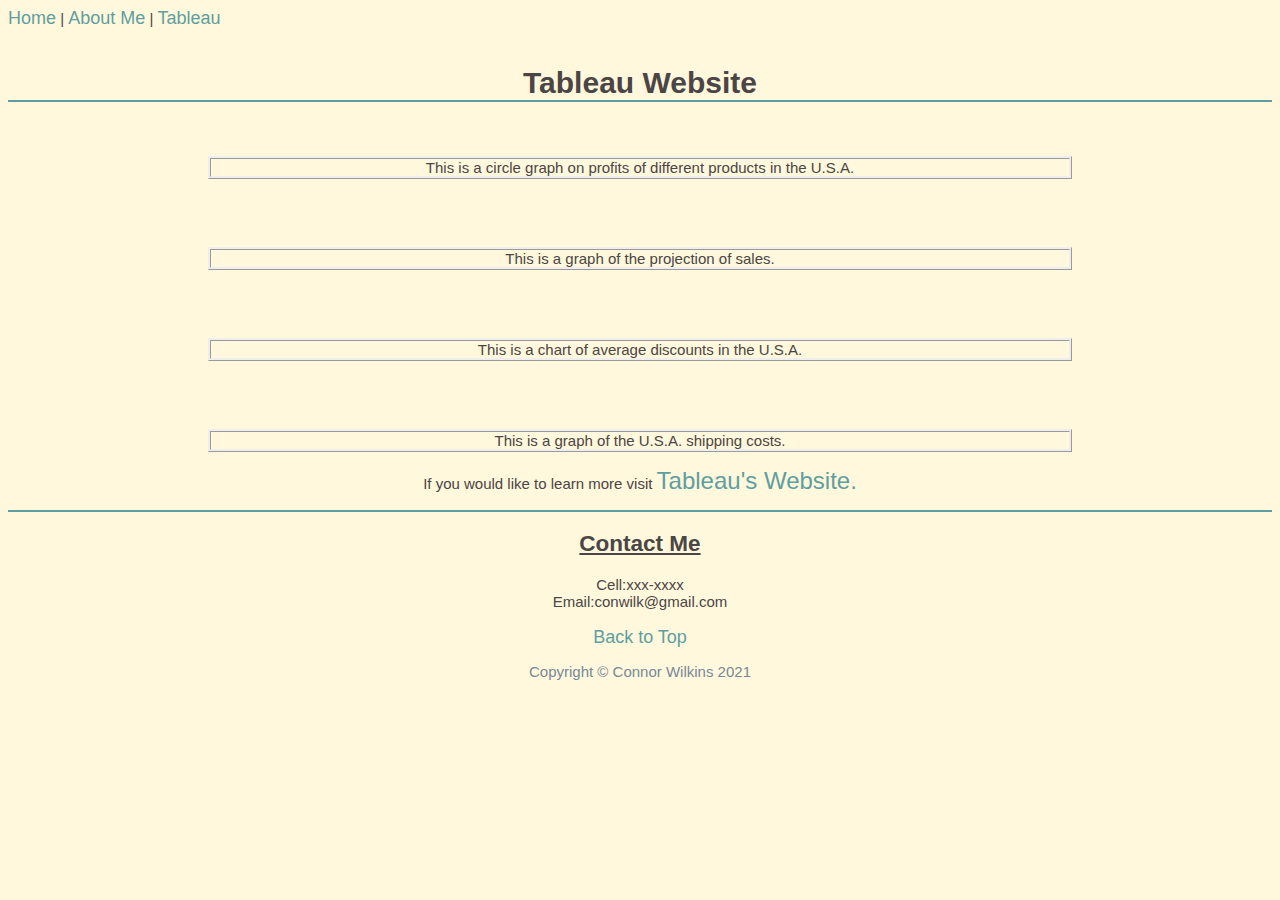
<file: tableau.html>
<!DOCTYPE html>

<html>
    <head>
        <title>Connor Wilkins-BYU-tableau</title>

        <link rel="stylesheet" href="../styles.css" type="text/css">


    </head>

    <body>
        <a href="../index.html" id="top">Home</a> |
        <a href="about me.html">About Me</a> |
        <a href="#">Tableau</a>

        <br> <br>

        <h1 class="center bottomborder">Tableau Website</h1>

        <div class='tableauPlaceholder' id='viz1638840002161' style='position: relative'><noscript><a href='#'><img alt='Sheet 1 ' src='https:&#47;&#47;public.tableau.com&#47;static&#47;images&#47;ta&#47;tablaeuproject6CONNORWILKINS&#47;Sheet1&#47;1_rss.png' style='border: none' /></a></noscript><object class='tableauViz'  style='display:none;'><param name='host_url' value='https%3A%2F%2Fpublic.tableau.com%2F' /> <param name='embed_code_version' value='3' /> <param name='site_root' value='' /><param name='name' value='tablaeuproject6CONNORWILKINS&#47;Sheet1' /><param name='tabs' value='no' /><param name='toolbar' value='yes' /><param name='static_image' value='https:&#47;&#47;public.tableau.com&#47;static&#47;images&#47;ta&#47;tablaeuproject6CONNORWILKINS&#47;Sheet1&#47;1.png' /> <param name='animate_transition' value='yes' /><param name='display_static_image' value='yes' /><param name='display_spinner' value='yes' /><param name='display_overlay' value='yes' /><param name='display_count' value='yes' /><param name='language' value='en-US' /><param name='filter' value='publish=yes' /></object></div>                <script type='text/javascript'>                    var divElement = document.getElementById('viz1638840002161');                    var vizElement = divElement.getElementsByTagName('object')[0];                    vizElement.style.width='100%';vizElement.style.height=(divElement.offsetWidth*0.75)+'px';                    var scriptElement = document.createElement('script');                    scriptElement.src = 'https://public.tableau.com/javascripts/api/viz_v1.js';                    vizElement.parentNode.insertBefore(scriptElement, vizElement);                </script>

        <br><br>
        <div class="center divbackground">This is a circle graph on profits of different products in the U.S.A.</div>
        <br><br>

        <div class='tableauPlaceholder' id='viz1638840333057' style='position: relative'><noscript><a href='#'><img alt='Sheet 2 ' src='https:&#47;&#47;public.tableau.com&#47;static&#47;images&#47;ta&#47;tablaeuproject6CONNORWILKINSsheet2&#47;Sheet2&#47;1_rss.png' style='border: none' /></a></noscript><object class='tableauViz'  style='display:none;'><param name='host_url' value='https%3A%2F%2Fpublic.tableau.com%2F' /> <param name='embed_code_version' value='3' /> <param name='site_root' value='' /><param name='name' value='tablaeuproject6CONNORWILKINSsheet2&#47;Sheet2' /><param name='tabs' value='no' /><param name='toolbar' value='yes' /><param name='static_image' value='https:&#47;&#47;public.tableau.com&#47;static&#47;images&#47;ta&#47;tablaeuproject6CONNORWILKINSsheet2&#47;Sheet2&#47;1.png' /> <param name='animate_transition' value='yes' /><param name='display_static_image' value='yes' /><param name='display_spinner' value='yes' /><param name='display_overlay' value='yes' /><param name='display_count' value='yes' /><param name='language' value='en-US' /><param name='filter' value='publish=yes' /></object></div>                <script type='text/javascript'>                    var divElement = document.getElementById('viz1638840333057');                    var vizElement = divElement.getElementsByTagName('object')[0];                    vizElement.style.width='100%';vizElement.style.height=(divElement.offsetWidth*0.75)+'px';                    var scriptElement = document.createElement('script');                    scriptElement.src = 'https://public.tableau.com/javascripts/api/viz_v1.js';                    vizElement.parentNode.insertBefore(scriptElement, vizElement);                </script>

        <br><br>
        <div class="center divbackground">This is a graph of the projection of sales.</div>
        <br><br>

        <div class='tableauPlaceholder' id='viz1638840555403' style='position: relative'><noscript><a href='#'><img alt='Sheet 3 ' src='https:&#47;&#47;public.tableau.com&#47;static&#47;images&#47;ta&#47;tablaeuproject6CONNORWILKINSsheet3&#47;Sheet3&#47;1_rss.png' style='border: none' /></a></noscript><object class='tableauViz'  style='display:none;'><param name='host_url' value='https%3A%2F%2Fpublic.tableau.com%2F' /> <param name='embed_code_version' value='3' /> <param name='site_root' value='' /><param name='name' value='tablaeuproject6CONNORWILKINSsheet3&#47;Sheet3' /><param name='tabs' value='no' /><param name='toolbar' value='yes' /><param name='static_image' value='https:&#47;&#47;public.tableau.com&#47;static&#47;images&#47;ta&#47;tablaeuproject6CONNORWILKINSsheet3&#47;Sheet3&#47;1.png' /> <param name='animate_transition' value='yes' /><param name='display_static_image' value='yes' /><param name='display_spinner' value='yes' /><param name='display_overlay' value='yes' /><param name='display_count' value='yes' /><param name='language' value='en-US' /><param name='filter' value='publish=yes' /></object></div>                <script type='text/javascript'>                    var divElement = document.getElementById('viz1638840555403');                    var vizElement = divElement.getElementsByTagName('object')[0];                    vizElement.style.width='100%';vizElement.style.height=(divElement.offsetWidth*0.75)+'px';                    var scriptElement = document.createElement('script');                    scriptElement.src = 'https://public.tableau.com/javascripts/api/viz_v1.js';                    vizElement.parentNode.insertBefore(scriptElement, vizElement);                </script>

        <br><br>
        <div class="center divbackground">This is a chart of average discounts in the U.S.A.</div>
        <br><br>

        <div class='tableauPlaceholder' id='viz1638840679017' style='position: relative'><noscript><a href='#'><img alt='Sheet 4 ' src='https:&#47;&#47;public.tableau.com&#47;static&#47;images&#47;ta&#47;tablaeuproject6CONNORWILKINSsheet4&#47;Sheet4&#47;1_rss.png' style='border: none' /></a></noscript><object class='tableauViz'  style='display:none;'><param name='host_url' value='https%3A%2F%2Fpublic.tableau.com%2F' /> <param name='embed_code_version' value='3' /> <param name='site_root' value='' /><param name='name' value='tablaeuproject6CONNORWILKINSsheet4&#47;Sheet4' /><param name='tabs' value='no' /><param name='toolbar' value='yes' /><param name='static_image' value='https:&#47;&#47;public.tableau.com&#47;static&#47;images&#47;ta&#47;tablaeuproject6CONNORWILKINSsheet4&#47;Sheet4&#47;1.png' /> <param name='animate_transition' value='yes' /><param name='display_static_image' value='yes' /><param name='display_spinner' value='yes' /><param name='display_overlay' value='yes' /><param name='display_count' value='yes' /><param name='language' value='en-US' /><param name='filter' value='publish=yes' /></object></div>                <script type='text/javascript'>                    var divElement = document.getElementById('viz1638840679017');                    var vizElement = divElement.getElementsByTagName('object')[0];                    vizElement.style.width='100%';vizElement.style.height=(divElement.offsetWidth*0.75)+'px';                    var scriptElement = document.createElement('script');                    scriptElement.src = 'https://public.tableau.com/javascripts/api/viz_v1.js';                    vizElement.parentNode.insertBefore(scriptElement, vizElement);                </script>

        <br><br>
        <div class="center divbackground">This is a graph of the U.S.A. shipping costs.</div>

        <p class="center">If you would like to learn more visit <a href="https://www.tableau.com" target="_blank" title="tableau's home page" class="sentencefontsize">Tableau's Website.</a></p>

        <p class="bottomborder"></p>

        <h2 class="underline center">Contact Me</h2>

        <p class="center">Cell:xxx-xxxx <br> Email:conwilk@gmail.com <br><br> <a href="#top">Back to Top</a></p>

        <p class="copyright center">Copyright &copy; Connor Wilkins 2021</p>

    </body>

</html>
</file>
<file: styles.css>
/* This style is throughout the entire website */

body {font-size: 15px;font-family: Arial, Helvetica, sans-serif;color: rgb(75, 69, 69);background-color: cornsilk;}

li {font-style: italic;font-weight: normal;}

a {font-size: 18px;color: rgb(95, 158, 160); text-decoration: none;}

a:hover{text-decoration: underline;}

/* these styles were created for unique purposes */

.resumeheaderstyle {font-weight: bold; font-style: normal;}

.underline {text-decoration: underline;}

.homebg {background-image: url('images/cowboy bg 2.png');}

.center {text-align: center;}

.homepagelettercolor {color: whitesmoke;}

.homeheadingcolor{color: rgb(59, 0, 99);}

.sentencefontsize{font-size: 24px;}

.bottomborder{border-bottom: rgb(95, 158, 160); border-width: 2px; border-style: solid; border-top: none; border-left: none; border-right: none;}

.pic1padding{padding-left: 90px;padding-right: 45px;}

.pic2padding{padding-left: 45px;padding-right: 45px;}

.pic3padding{padding-left: 45px;padding-right: 90px;}

.resumepadding{padding-left: 515px;}

.copyright{color: lightslategray;}

.bold{font-weight: bold;}

.divbackground{border-style: ridge; margin-left: 200px; margin-right: 200px;}
</file>
